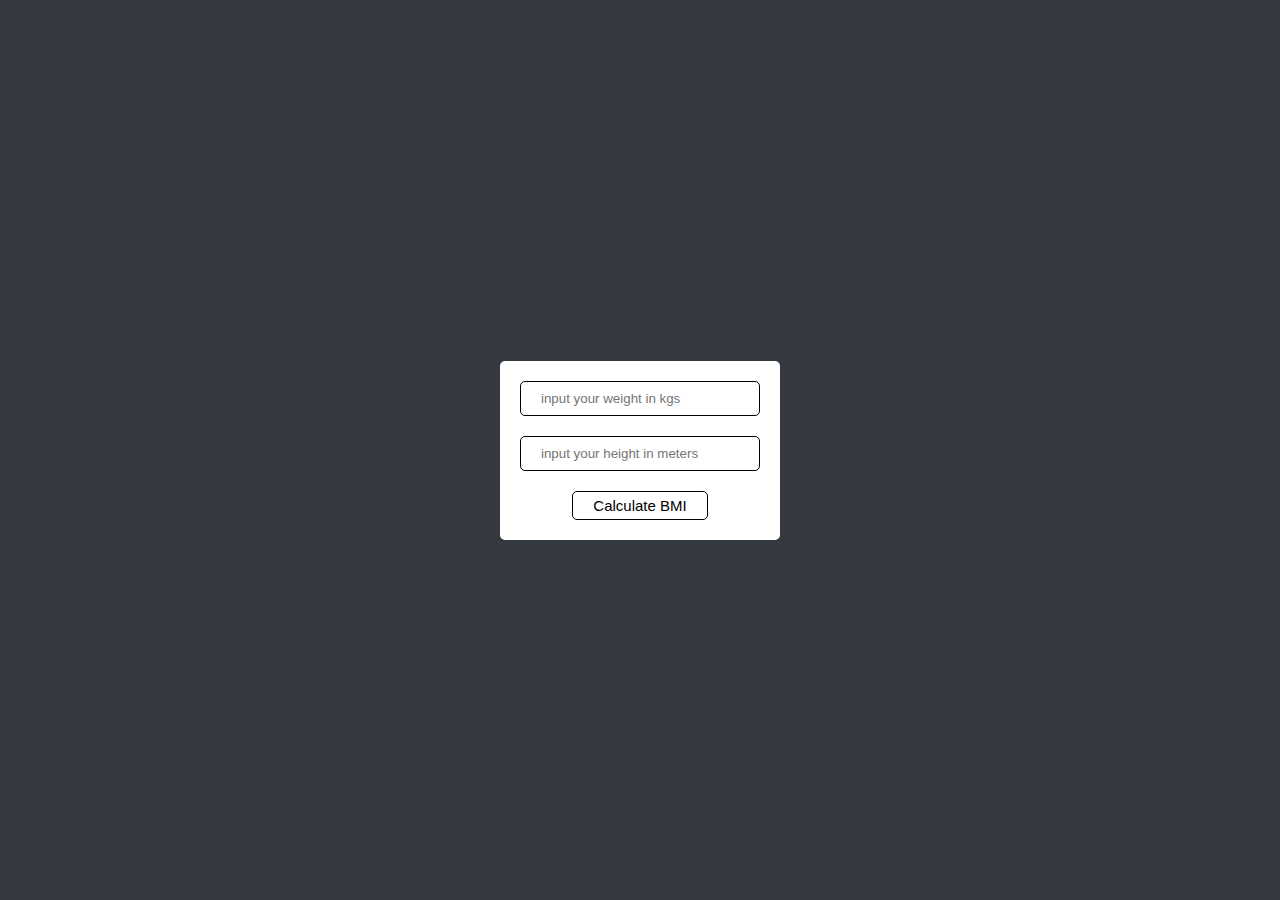
<file: BMI Calculator/index.html>
<!DOCTYPE html>
<html lang="en">
  <head>
    <meta charset="UTF-8" />
    <meta name="viewport" content="width=device-width, initial-scale=1.0" />
    <title>BMI calculator</title>
    <link rel="stylesheet" href="style.css" />
  </head>
  <body>
    <div class="container">
      <div class="input">
        <input
          type="number"
          placeholder="input your weight in kgs"
          id="weightInput"
          class="myNumberInput"
        />
      </div>
      <div class="input">
        <input
          type="number"
          placeholder="input your height in meters"
          id="heightInput"
          class="myNumberInput"
        />
      </div>
      <div class="button"><button>Calculate BMI</button></div>
      <div class="result">
        <div class="bmi_index_box">
          <div>Your BMI Index is :</div>
          <div id="output"></div>
        </div>
        <div class="bmi_index_box">
          <div>Your category is :</div>
          <div id="category"></div>
        </div>
      </div>
    </div>
    <script src="index.js"></script>
  </body>
</html>
</file>
<file: BMI Calculator/style.css>
* {
  margin: 0;
  padding: 0;
  box-sizing: border-box;
}
body {
  height: 100vh;
  width: 100vw;
  display: flex;
  background: #343a40;
  justify-content: center;
  align-items: center;
}

.container {
  padding: 20px;
  background-color: white;
  border-radius: 5px;
  display: flex;
  flex-direction: column;
  justify-content: center;
  align-items: center;
  gap: 20px;
}

.container > .input > input {
  height: 35px;
  width: 240px;
  padding: 5px 20px;
  outline: none;
  border: 1px solid black;
  border-radius: 5px;
}

.myNumberInput::-webkit-outer-spin-button,
.myNumberInput::-webkit-inner-spin-button {
  -webkit-appearance: none;
  margin: 0;
}

.button > button {
  padding: 5px 20px;
  font-size: 15px;
  background-color: white;
  border: 1px solid black;
  border-radius: 5px;
  cursor: pointer;
  transition: all 100ms ease-in-out;
}
.button > button:hover {
  background-color: black;
  color: white;
}

.result {
  border: 1px solid black;
  border-radius: 3px;
  padding: 5px 10px;

  flex-direction: column;
  gap: 10px;
  display: none;
}

.bmi_index_box {
  display: flex;
  flex-direction: row;
}
</file>
